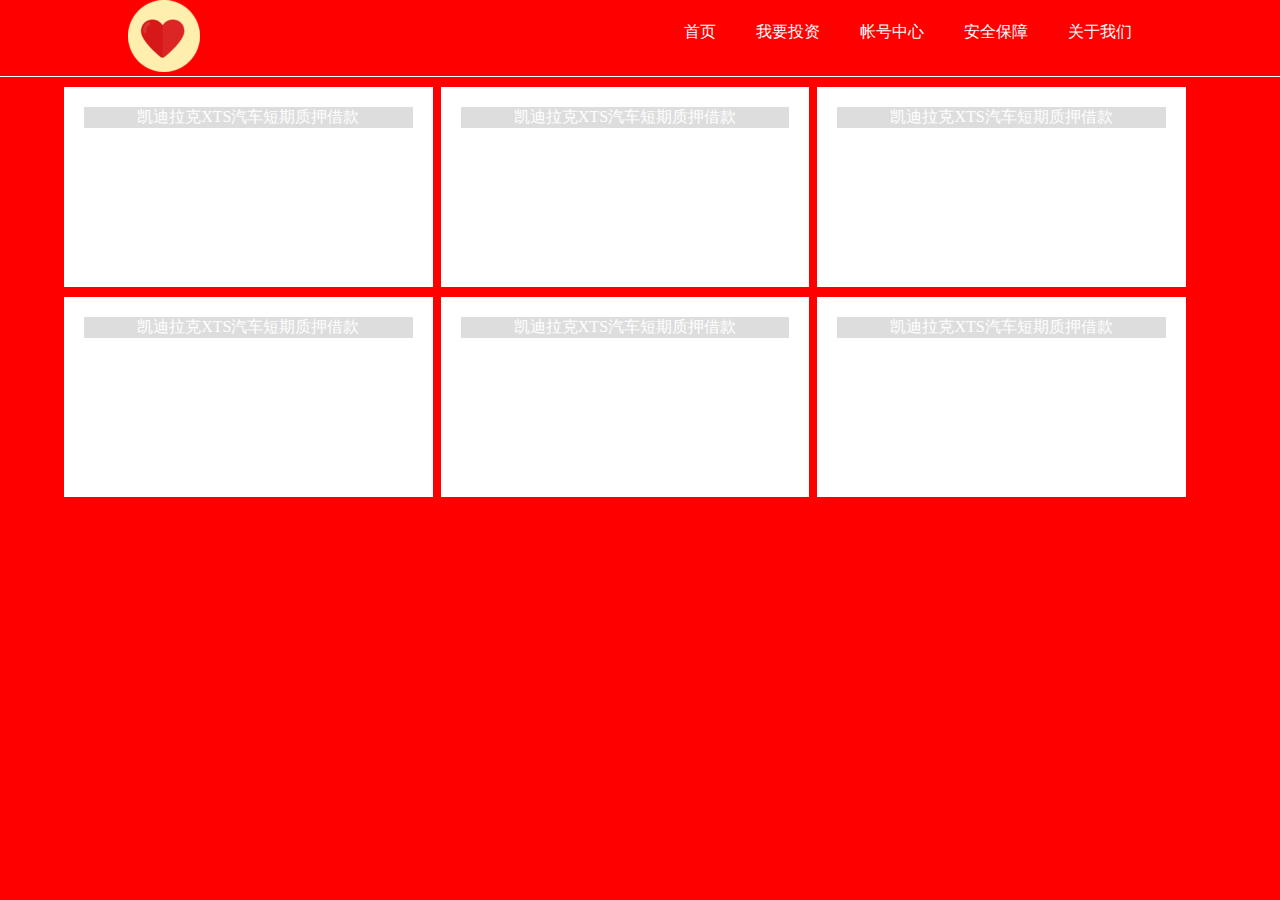
<file: index.html>
<!DOCTYPE html>
<html lang="en">
<head>
	<meta charset="UTF-8">
	<meta name="viewport" content="width=device-width, initial-scale=1.0, user-scalable=no, minimal-ui">
	<title>index</title>
	<link rel="stylesheet" type="text/css" href="css/normalize.css">
	<link rel="stylesheet" type="text/css" href="css/base.css">
	<link rel="stylesheet" type="text/css" href="css/style.css">
	<link rel="stylesheet" type="text/css" href="css/media.css">
	<script type="text/javascript" src="js/jquery-1.8.3.min.js"></script>
	<script type="text/javascript" src="js/index.js"></script>
</head>
<body>

	<div class="header">
		<div class="head-area clear">
			<div class="head-left fl">
				<img src="img/logo.png" class="logo">
				<img src="img/pull-down.png" class="colse" id="colse">
			</div>
			<div class="head-right fr" id="nav">
				<ul>
					<li><a href="#">首页</a></li>
					<li><a href="#">我要投资</a></li>
					<li><a href="#">帐号中心</a></li>
					<li><a href="#">安全保障</a></li>
					<li><a href="#">关于我们</a></li>
				</ul>
			</div>
		</div>
	</div>

	<div class="section-list">
		<div class="section-area">
			<div class="item">
				<div class="pro">
					<p>凯迪拉克XTS汽车短期质押借款</p>
				</div>
			</div>
			<div class="item">
				<div class="pro">
					<p>凯迪拉克XTS汽车短期质押借款</p>
				</div>
			</div>
			<div class="item">
				<div class="pro">
					<p>凯迪拉克XTS汽车短期质押借款</p>
				</div>
			</div>
			<div class="item">
				<div class="pro">
					<p>凯迪拉克XTS汽车短期质押借款</p>
				</div>
			</div>
			<div class="item">
				<div class="pro">
					<p>凯迪拉克XTS汽车短期质押借款</p>
				</div>
			</div>
			<div class="item">
				<div class="pro">
					<p>凯迪拉克XTS汽车短期质押借款</p>
				</div>
			</div>
		</div>
	</div>

	
</body>
</html>
</file>
<file: css/base.css>
.clear:after{content :'';display :block; clear:both;}
.clear{zoom :1;}
.fl{ float: left; }
.fr{ float: right; }

body{ color: #fff; font-family: Microsoft YaHei; }
a{ text-decoration: none; color: #fff; }
</file>
<file: css/style.css>
.header{
	border-bottom: 1px solid #fff;
}
.head-area{ 
	width: 80%;
	margin: 0 auto;
	position: relative;
}

.head-left{

}
.head-left .logo{
	width: 72px;
	height: 72px;
}
.head-left .colse{
 	height: 32px;
 	widows: 32px;
 	display: none;
 	position: absolute;
 	right: 16%;
  	top: 22px;
  	cursor: pointer;
  	-webkit-transition: .6s;
	-o-transition: .6s;
	transition: .6s;
}
.head-left .cor{
	-webkit-transform: rotate(180deg);
	-ms-transform: rotate(180deg);
	-o-transform: rotate(180deg);
	transform: rotate(180deg);
}

.head-right{

}
.head-right ul{

}
.head-right ul li{
	display: block;
	float: left;
	padding: 6px 20px;
}
.head-right ul li:first-child{
	margin-left: 0;
}

.section-list{
	width: 100%;
}
.section-area{
	width: 90%;
	margin: 0 auto;
}
.section-area .item{
	width: 32%;
	float: left;
	margin-right: 8px;
	height: 200px;
	text-align: center;
	background-color: #fff;
	margin-top: 10px;
	overflow: hidden;
}
.section-area .item .pro{
	margin: 20px;
	background-color: #ddd;
	min-width: 328px;
}
</file>
<file: css/media.css>
@media (min-width: 993px) {
	body{ background-color: red;}
	.head-right{ display: block !important; }
}

@media (max-width: 992px) and (min-width: 769px) {
	body{ background-color: blue;}
	.head-right{ display: block !important; }
	.section-area .item{ width: 48%;}
}

@media (max-width: 768px) {
	body{ background-color: gray;}
	.head-area{
		width: 100%;
	}
	.head-left{
		width: 100%;
		text-align: center;
	}
	.head-left .colse{
		display: block;
	}
	.head-right{
		position: absolute;
		right: 8%;
  		top: 43px;
	}
	.head-right ul{
		padding-left: 0;
		background-color: rgba(0,0,0,.6);
		border-radius: 6px;
		font-size: 14px;
	}
	.head-right ul li{
		float: none;
		text-align: center;
	}
	.section-area .item{ 
		width: 100%;
	}
}
</file>
